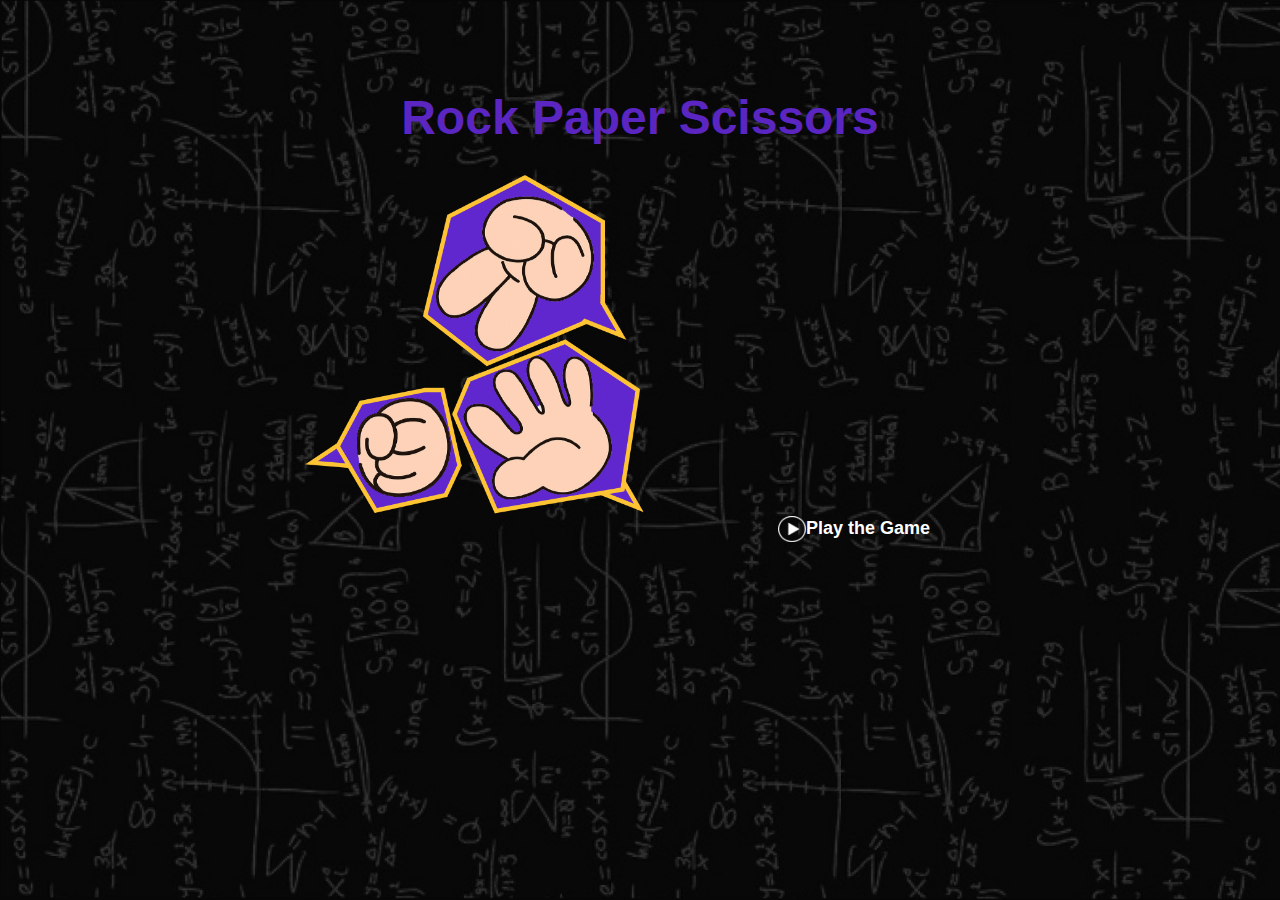
<file: index.html>
<!DOCTYPE html>
<html lang="en">
  <head>
    <meta charset="UTF-8" />
    <meta name="viewport" content="width=device-width, initial-scale=1.0" />
    <title>Rock Paper Scissors</title>
    <!-- link to external css -->
    <link rel="stylesheet" href="homepage.css" />
  </head>
  <body>
<!-- parentdiv -->
    <div id="parent">
      <div id="heading">Rock Paper Scissors</div>
      <div id="img"><img src="./assets/game-image.png" alt="" /></div>
      <div id="play-btn">
        <!-- homepage elements -->
        <img src="./assets/play-button.png" alt="" /><span id="play-text"
          >Play the Game</span
        >
      </div>
    </div>
    <script src="homepage.js"></script>
  </body>
</html>
<!--  -->
</file>
<file: homepage.css>
*{
    margin: 0px;
    padding: 0px;
    box-sizing: border-box;
    color: white;
    font-family: 'Poppins', sans-serif;
}
/* parent styling */
#parent{
    background-image: url(./assets/bg.png);
    background-size: cover;
    background-color: #070707;
    height: 100vh;
}
/* header styling */
#heading{
    display: flex;
    justify-content: center;
    font-size: 3em;
    color: rgb(90,37,192);
    font-weight: 900;
    position: relative;
    top: 90px;
}
/* image styling */
#img img{
    width: 28%;
    position: relative;
    top: 120px;
    left: 300px;
}
#play-btn img{
    width: 3%;
}
/* play button styling */
#play-btn{
    display: flex;
    justify-content: end;
    margin-right: 350px;
    margin-top: 100px;
    font-size: large;
    font-weight: 700;
}
#play-text{
    align-self: center;
}
#play-btn{
    cursor: pointer;
}
/*  */
</file>
